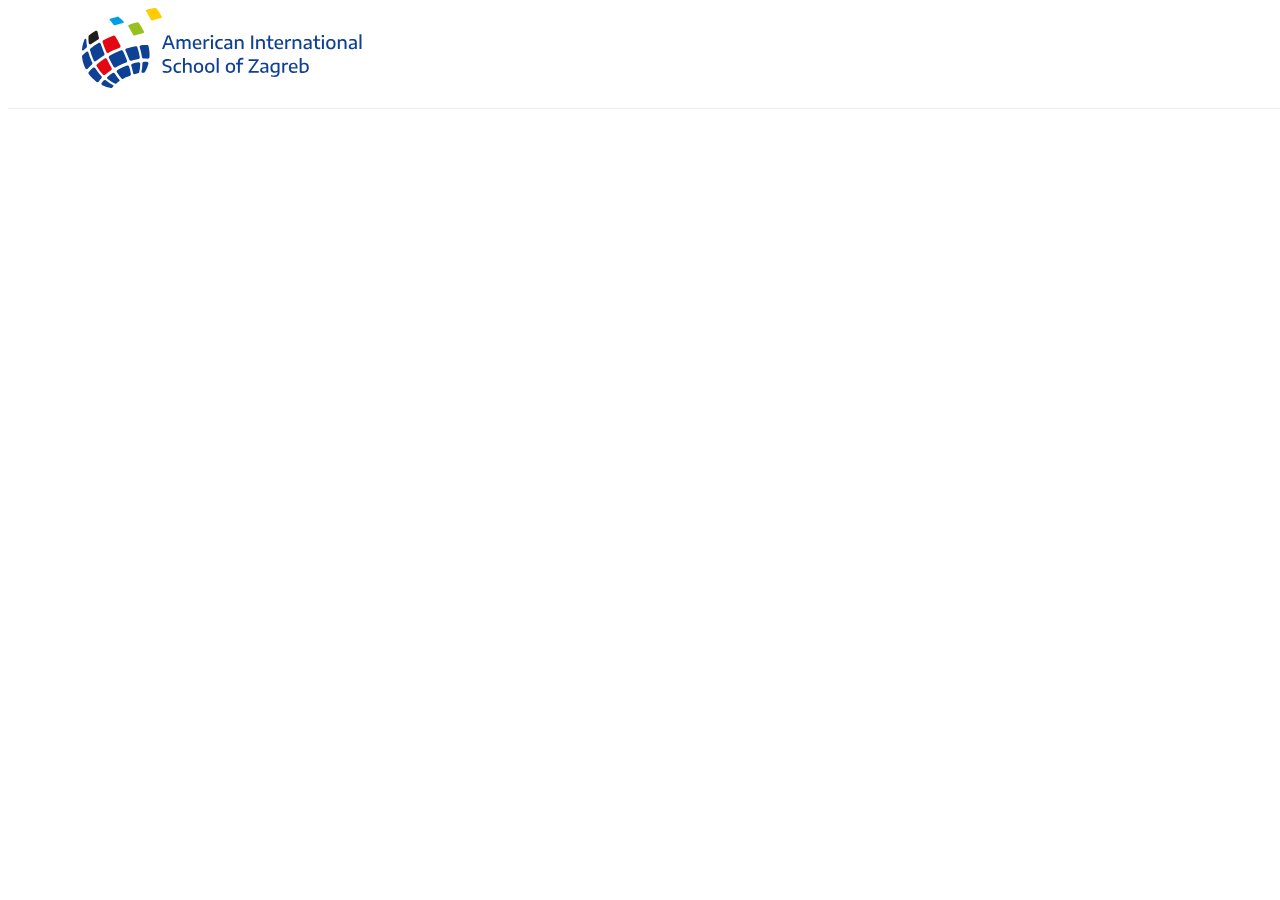
<file: test.html>
<!DOCTYPE html>
<html>
    <head>
        <meta charset='utf-8'>
        <meta name='viewport' content='width=device=width'>
        <meta name='description' content='Home Workouts for the AISZ community'>
        <meta name='keywords' conetent='AISZ, American International School of Zagreb, home workouts, home-workouts'>
        <meta name='author' content='Theo Guillon-Verne'>
        <title>Home | AISZ Home Workouts</title>
        <link rel='stylesheet' href='main.css'>
        <link rel='icon' type='image/png' href='images/aiszlogo.ico'>
        <link href="https://fonts.googleapis.com/css?family=Encode+Sans+Semi+Expanded:400,500,600&amp;subset=latin-ext" rel="stylesheet">
    </head>
    <body>
        <header>
            <div class='container'>
                <div class='logo'>
                    <a class='logo-element' href='index.html'>
                        <svg version="1.1" xmlns="http://www.w3.org/2000/svg" viewBox="0 0 112 32">
                            <path fill="#0e4194" d="M88.584 25.349c-0.258 0-0.498-0.030-0.719-0.091v-2.336c0.122-0.136 0.266-0.237 0.433-0.303s0.342-0.098 0.527-0.098c0.346 0 0.615 0.106 0.807 0.317s0.288 0.565 0.288 1.059c0 0.502-0.111 0.869-0.332 1.102s-0.556 0.35-1.004 0.35zM88.522 25.966c0.725 0 1.272-0.179 1.641-0.538s0.553-0.891 0.553-1.597c0-0.448-0.072-0.819-0.215-1.113s-0.338-0.51-0.582-0.648c-0.245-0.137-0.523-0.206-0.834-0.206-0.246 0-0.469 0.041-0.668 0.124s-0.37 0.199-0.511 0.35h-0.040v-2.34h-0.788v5.768c0.433 0.134 0.915 0.201 1.446 0.201zM84.525 22.392c0.311 0 0.547 0.101 0.706 0.303s0.244 0.524 0.254 0.967h-1.945c0.010-0.443 0.097-0.765 0.263-0.967s0.406-0.303 0.723-0.303zM86.23 23.933c0-0.677-0.145-1.191-0.436-1.542s-0.711-0.528-1.261-0.528c-0.375 0-0.695 0.078-0.962 0.234s-0.47 0.386-0.61 0.692c-0.14 0.306-0.21 0.68-0.21 1.123 0 0.708 0.173 1.228 0.52 1.561s0.872 0.498 1.575 0.498c0.38 0 0.77-0.054 1.172-0.161v-0.606c-0.385 0.105-0.74 0.157-1.066 0.157-0.321 0-0.583-0.041-0.785-0.122s-0.353-0.21-0.454-0.387c-0.101-0.176-0.158-0.41-0.17-0.699h2.687v-0.219zM80.123 25.896h0.788v-2.804c0.127-0.161 0.294-0.283 0.504-0.367s0.417-0.126 0.624-0.126c0.153 0 0.287 0.010 0.402 0.029v-0.716c-0.112-0.022-0.231-0.033-0.358-0.033-0.241 0-0.468 0.049-0.681 0.146s-0.387 0.236-0.52 0.416h-0.047l-0.062-0.518h-0.65v3.972zM77.254 25.28c-0.343 0-0.611-0.104-0.803-0.312s-0.288-0.557-0.288-1.046c0-0.494 0.112-0.858 0.336-1.092s0.559-0.35 1.004-0.35c0.258 0 0.497 0.028 0.716 0.084v2.314c-0.122 0.134-0.267 0.234-0.434 0.301s-0.344 0.101-0.529 0.101zM76.961 27.576c0.465 0 0.847-0.067 1.146-0.201s0.524-0.342 0.674-0.626c0.15-0.283 0.225-0.653 0.225-1.108v-3.574c-0.212-0.066-0.443-0.116-0.694-0.151s-0.498-0.053-0.741-0.053c-0.728 0-1.277 0.18-1.648 0.54s-0.557 0.89-0.557 1.588c0 0.438 0.072 0.803 0.215 1.093s0.338 0.505 0.584 0.643 0.523 0.206 0.832 0.206c0.246 0 0.469-0.041 0.668-0.124s0.37-0.2 0.511-0.351h0.040v0.318c0 0.285-0.046 0.513-0.137 0.684s-0.232 0.297-0.424 0.376-0.44 0.119-0.746 0.119c-0.402 0-0.827-0.067-1.278-0.201v0.635c0.204 0.061 0.423 0.107 0.655 0.139s0.457 0.047 0.674 0.047zM72.767 25.396c-0.243 0-0.426-0.052-0.548-0.157s-0.182-0.254-0.182-0.449c0-0.192 0.067-0.341 0.201-0.447s0.352-0.175 0.653-0.206l0.843-0.084v0.934c-0.131 0.136-0.281 0.239-0.447 0.307s-0.34 0.102-0.52 0.102zM72.796 21.863c-0.207 0-0.424 0.016-0.65 0.048s-0.431 0.077-0.613 0.135v0.61c0.185-0.061 0.378-0.106 0.58-0.135s0.391-0.044 0.566-0.044c0.251 0 0.452 0.026 0.604 0.079s0.265 0.142 0.34 0.27c0.074 0.128 0.111 0.305 0.111 0.531v0.215l-0.905 0.091c-0.55 0.049-0.951 0.171-1.203 0.367s-0.378 0.472-0.378 0.827c0 0.224 0.051 0.419 0.153 0.586s0.251 0.295 0.445 0.385c0.195 0.090 0.428 0.135 0.701 0.135 0.243 0 0.471-0.043 0.683-0.13s0.385-0.209 0.518-0.367h0.044l0.058 0.431h0.657v-2.497c0-0.382-0.062-0.685-0.186-0.909s-0.311-0.385-0.561-0.482c-0.249-0.097-0.571-0.146-0.965-0.146zM70.665 20.936v-0.442h-4.026v0.664h2.975l-3.019 4.297v0.442h4.114v-0.664h-3.059l3.015-4.297zM64.101 20.563c0.161 0 0.325 0.015 0.493 0.044v-0.635c-0.209-0.031-0.406-0.047-0.591-0.047-0.538 0-0.947 0.136-1.228 0.409s-0.422 0.666-0.422 1.179v0.412h-0.752v0.635h0.752v3.336h0.788v-3.336h1.285v-0.635h-1.285v-0.449c0-0.321 0.077-0.554 0.232-0.697s0.397-0.215 0.728-0.215zM59.392 25.345c-0.355 0-0.625-0.112-0.81-0.336s-0.278-0.591-0.278-1.102c0-0.504 0.093-0.867 0.279-1.088s0.456-0.332 0.809-0.332 0.622 0.111 0.809 0.334c0.186 0.223 0.279 0.588 0.279 1.097 0 0.506-0.093 0.871-0.279 1.093s-0.456 0.334-0.809 0.334zM59.392 25.97c0.385 0 0.717-0.076 0.998-0.228s0.499-0.381 0.653-0.688c0.154-0.307 0.232-0.686 0.232-1.139 0-0.684-0.165-1.197-0.495-1.539s-0.793-0.513-1.389-0.513c-0.594 0-1.056 0.171-1.387 0.515s-0.496 0.855-0.496 1.537c0 0.458 0.077 0.84 0.23 1.146s0.37 0.535 0.651 0.684c0.281 0.15 0.615 0.224 1.002 0.224zM54.676 19.997h-0.788v5.899h0.788v-5.899zM51.109 25.345c-0.355 0-0.625-0.112-0.81-0.336s-0.277-0.591-0.277-1.102c0-0.504 0.093-0.867 0.279-1.088s0.456-0.332 0.809-0.332 0.622 0.111 0.809 0.334c0.186 0.223 0.279 0.588 0.279 1.097 0 0.506-0.093 0.871-0.279 1.093s-0.456 0.334-0.809 0.334zM51.109 25.97c0.385 0 0.717-0.076 0.998-0.228s0.499-0.381 0.653-0.688c0.155-0.307 0.232-0.686 0.232-1.139 0-0.684-0.165-1.197-0.495-1.539s-0.793-0.513-1.389-0.513c-0.594 0-1.056 0.171-1.387 0.515s-0.497 0.855-0.497 1.537c0 0.458 0.077 0.84 0.23 1.146s0.37 0.535 0.652 0.684c0.281 0.15 0.615 0.224 1.002 0.224zM46.612 25.345c-0.355 0-0.625-0.112-0.81-0.336s-0.278-0.591-0.278-1.102c0-0.504 0.093-0.867 0.279-1.088s0.456-0.332 0.809-0.332 0.622 0.111 0.809 0.334c0.186 0.223 0.279 0.588 0.279 1.097 0 0.506-0.093 0.871-0.279 1.093s-0.456 0.334-0.809 0.334zM46.612 25.97c0.385 0 0.717-0.076 0.998-0.228s0.499-0.381 0.653-0.688c0.155-0.307 0.232-0.686 0.232-1.139 0-0.684-0.165-1.197-0.495-1.539s-0.793-0.513-1.389-0.513c-0.594 0-1.056 0.171-1.387 0.515s-0.496 0.855-0.496 1.537c0 0.458 0.077 0.84 0.23 1.146s0.37 0.535 0.651 0.684c0.281 0.15 0.615 0.224 1.002 0.224zM40.392 25.896h0.788v-2.876c0.134-0.156 0.296-0.273 0.487-0.35s0.388-0.117 0.59-0.117c0.265 0 0.469 0.068 0.612 0.203s0.213 0.36 0.213 0.674v2.468h0.788v-2.511c0-0.523-0.123-0.908-0.37-1.154s-0.581-0.369-1.002-0.369c-0.248 0-0.481 0.041-0.699 0.124s-0.411 0.204-0.579 0.365h-0.040v-2.355h-0.788v5.899zM38.571 25.97c0.367 0 0.717-0.057 1.048-0.172v-0.639c-0.192 0.056-0.363 0.097-0.513 0.124s-0.294 0.040-0.432 0.040c-0.423 0-0.74-0.113-0.949-0.337s-0.314-0.586-0.314-1.082c0-0.489 0.111-0.844 0.334-1.064s0.57-0.331 1.042-0.331c0.268 0 0.545 0.035 0.832 0.106v-0.639c-0.27-0.076-0.576-0.113-0.916-0.113-0.689 0-1.212 0.17-1.57 0.509s-0.537 0.854-0.537 1.542 0.169 1.204 0.506 1.544c0.337 0.341 0.827 0.511 1.469 0.511zM33.771 25.966c0.44 0 0.818-0.062 1.132-0.186s0.554-0.305 0.719-0.542c0.166-0.237 0.248-0.521 0.248-0.852 0-0.401-0.126-0.723-0.38-0.965s-0.658-0.424-1.215-0.546l-0.347-0.080c-0.238-0.054-0.426-0.117-0.564-0.19s-0.236-0.163-0.296-0.268-0.089-0.238-0.089-0.396c0-0.572 0.449-0.858 1.347-0.858 0.465 0 0.894 0.061 1.289 0.182v-0.664c-0.19-0.056-0.397-0.099-0.622-0.13s-0.456-0.046-0.692-0.046c-0.465 0-0.856 0.062-1.174 0.186s-0.556 0.302-0.714 0.533c-0.158 0.231-0.237 0.51-0.237 0.836 0 0.402 0.122 0.724 0.365 0.967s0.62 0.421 1.131 0.533l0.35 0.080c0.26 0.058 0.466 0.124 0.617 0.197s0.26 0.162 0.327 0.268c0.067 0.106 0.101 0.24 0.101 0.403 0 0.29-0.105 0.509-0.314 0.657s-0.535 0.223-0.978 0.223c-0.236 0-0.486-0.021-0.75-0.062s-0.513-0.101-0.746-0.179v0.664c0.226 0.076 0.468 0.133 0.725 0.173s0.513 0.060 0.768 0.060z"></path>
                            <path fill="#0e4194" d="M111.789 10.526h-0.788v5.899h0.788v-5.899zM108.19 15.925c-0.244 0-0.426-0.052-0.548-0.157s-0.183-0.254-0.183-0.449c0-0.192 0.067-0.341 0.201-0.447s0.352-0.175 0.653-0.206l0.843-0.084v0.934c-0.131 0.136-0.281 0.239-0.447 0.307s-0.34 0.102-0.52 0.102zM108.219 12.392c-0.207 0-0.423 0.016-0.65 0.047s-0.431 0.077-0.613 0.135v0.61c0.185-0.061 0.378-0.106 0.581-0.135s0.391-0.044 0.566-0.044c0.251 0 0.452 0.026 0.604 0.079s0.265 0.142 0.34 0.27c0.074 0.128 0.111 0.305 0.111 0.531v0.215l-0.905 0.091c-0.55 0.049-0.951 0.171-1.203 0.367s-0.378 0.472-0.378 0.827c0 0.224 0.051 0.419 0.153 0.586s0.251 0.295 0.445 0.385 0.428 0.135 0.701 0.135c0.243 0 0.471-0.043 0.682-0.13s0.385-0.209 0.518-0.367h0.044l0.058 0.431h0.657v-2.497c0-0.382-0.062-0.685-0.186-0.909s-0.311-0.385-0.56-0.482c-0.25-0.097-0.571-0.146-0.966-0.146zM102.338 16.425h0.788v-2.88c0.136-0.158 0.3-0.276 0.493-0.352s0.387-0.115 0.584-0.115c0.27 0 0.475 0.068 0.615 0.204s0.21 0.363 0.21 0.679v2.464h0.788v-2.501c0-0.528-0.125-0.916-0.376-1.163s-0.595-0.37-1.033-0.37c-0.251 0-0.49 0.043-0.717 0.13s-0.428 0.21-0.601 0.37h-0.044l-0.055-0.438h-0.653v3.972zM99.549 15.874c-0.355 0-0.625-0.112-0.81-0.336s-0.278-0.591-0.278-1.102c0-0.504 0.093-0.866 0.279-1.088s0.456-0.332 0.809-0.332 0.622 0.111 0.809 0.334c0.186 0.223 0.279 0.588 0.279 1.097 0 0.506-0.093 0.871-0.279 1.093s-0.456 0.334-0.809 0.334zM99.549 16.498c0.385 0 0.717-0.076 0.998-0.228s0.499-0.381 0.653-0.688c0.155-0.307 0.232-0.686 0.232-1.139 0-0.684-0.165-1.197-0.495-1.539s-0.793-0.513-1.389-0.513c-0.594 0-1.056 0.171-1.387 0.515s-0.496 0.855-0.496 1.537c0 0.457 0.077 0.84 0.23 1.146s0.37 0.535 0.652 0.684c0.281 0.15 0.615 0.224 1.002 0.224zM96.366 11.683c0.17 0 0.299-0.038 0.385-0.115s0.13-0.186 0.13-0.327c0-0.144-0.044-0.255-0.131-0.332s-0.215-0.117-0.383-0.117-0.296 0.039-0.383 0.117c-0.087 0.078-0.131 0.189-0.131 0.332 0 0.141 0.043 0.25 0.13 0.327s0.215 0.115 0.385 0.115zM96.76 12.454h-0.788v3.972h0.788v-3.972zM94.8 15.838c-0.287 0-0.498-0.067-0.633-0.202s-0.202-0.363-0.202-0.684v-1.862h1.289v-0.635h-1.289v-1.431h-0.65l-0.139 1.431h-0.752v0.635h0.752v1.997c0 0.477 0.122 0.831 0.367 1.062s0.599 0.347 1.064 0.347c0.243 0 0.476-0.027 0.697-0.080v-0.639c-0.192 0.041-0.36 0.062-0.504 0.062zM90.106 15.925c-0.243 0-0.426-0.052-0.548-0.157s-0.182-0.254-0.182-0.449c0-0.192 0.067-0.341 0.201-0.447s0.352-0.175 0.653-0.206l0.843-0.084v0.934c-0.132 0.136-0.281 0.239-0.447 0.307s-0.34 0.102-0.52 0.102zM90.135 12.392c-0.207 0-0.424 0.016-0.65 0.047s-0.431 0.077-0.613 0.135v0.61c0.185-0.061 0.378-0.106 0.58-0.135s0.391-0.044 0.566-0.044c0.251 0 0.452 0.026 0.604 0.079s0.265 0.142 0.34 0.27c0.074 0.128 0.112 0.305 0.112 0.531v0.215l-0.905 0.091c-0.55 0.049-0.951 0.171-1.203 0.367s-0.378 0.472-0.378 0.827c0 0.224 0.051 0.419 0.153 0.586s0.251 0.295 0.446 0.385c0.195 0.090 0.428 0.135 0.701 0.135 0.243 0 0.471-0.043 0.683-0.13s0.384-0.209 0.518-0.367h0.044l0.058 0.431h0.657v-2.497c0-0.382-0.062-0.685-0.186-0.909s-0.311-0.385-0.56-0.482c-0.25-0.097-0.571-0.146-0.965-0.146zM84.255 16.425h0.788v-2.88c0.136-0.158 0.301-0.276 0.493-0.352s0.387-0.115 0.584-0.115c0.27 0 0.475 0.068 0.615 0.204s0.21 0.363 0.21 0.679v2.464h0.788v-2.501c0-0.528-0.125-0.916-0.376-1.163s-0.595-0.37-1.033-0.37c-0.251 0-0.49 0.043-0.717 0.13s-0.428 0.21-0.6 0.37h-0.044l-0.055-0.438h-0.653v3.972zM81.327 16.425h0.788v-2.804c0.127-0.161 0.294-0.283 0.504-0.367s0.417-0.126 0.624-0.126c0.153 0 0.287 0.010 0.401 0.029v-0.716c-0.112-0.022-0.231-0.033-0.358-0.033-0.241 0-0.468 0.049-0.681 0.146s-0.386 0.236-0.52 0.416h-0.047l-0.062-0.518h-0.65v3.972zM78.775 12.921c0.311 0 0.547 0.101 0.706 0.303s0.244 0.524 0.254 0.967h-1.946c0.010-0.443 0.097-0.765 0.263-0.967s0.406-0.303 0.723-0.303zM80.48 14.462c0-0.677-0.145-1.191-0.436-1.542s-0.711-0.528-1.261-0.528c-0.375 0-0.696 0.078-0.962 0.234s-0.47 0.386-0.61 0.692c-0.14 0.306-0.21 0.68-0.21 1.123 0 0.708 0.173 1.228 0.52 1.561s0.872 0.498 1.575 0.498c0.38 0 0.77-0.054 1.172-0.161v-0.606c-0.385 0.105-0.74 0.157-1.066 0.157-0.321 0-0.583-0.041-0.785-0.122s-0.354-0.21-0.455-0.387c-0.101-0.176-0.157-0.409-0.17-0.699h2.687v-0.219zM76.107 15.838c-0.287 0-0.498-0.067-0.633-0.202s-0.203-0.363-0.203-0.684v-1.862h1.289v-0.635h-1.289v-1.431h-0.65l-0.139 1.431h-0.752v0.635h0.752v1.997c0 0.477 0.122 0.831 0.367 1.062s0.599 0.347 1.064 0.347c0.243 0 0.476-0.027 0.697-0.080v-0.639c-0.192 0.041-0.36 0.062-0.504 0.062zM69.675 16.425h0.788v-2.88c0.136-0.158 0.3-0.276 0.493-0.352s0.387-0.115 0.584-0.115c0.27 0 0.475 0.068 0.615 0.204s0.21 0.363 0.21 0.679v2.464h0.788v-2.501c0-0.528-0.125-0.916-0.376-1.163s-0.595-0.37-1.033-0.37c-0.251 0-0.49 0.043-0.717 0.13s-0.428 0.21-0.6 0.37h-0.044l-0.055-0.438h-0.653v3.972zM68.496 11.023h-0.803v5.402h0.803v-5.402zM61.155 16.425h0.788v-2.88c0.136-0.158 0.301-0.276 0.493-0.352s0.387-0.115 0.584-0.115c0.27 0 0.475 0.068 0.615 0.204s0.21 0.363 0.21 0.679v2.464h0.788v-2.501c0-0.528-0.125-0.916-0.376-1.163s-0.595-0.37-1.033-0.37c-0.251 0-0.49 0.043-0.717 0.13s-0.428 0.21-0.6 0.37h-0.044l-0.055-0.438h-0.653v3.972zM58.345 15.925c-0.244 0-0.426-0.052-0.548-0.157s-0.183-0.254-0.183-0.449c0-0.192 0.067-0.341 0.201-0.447s0.352-0.175 0.653-0.206l0.843-0.084v0.934c-0.131 0.136-0.281 0.239-0.447 0.307s-0.34 0.102-0.52 0.102zM58.374 12.392c-0.207 0-0.423 0.016-0.65 0.047s-0.431 0.077-0.613 0.135v0.61c0.185-0.061 0.378-0.106 0.581-0.135s0.391-0.044 0.566-0.044c0.251 0 0.452 0.026 0.604 0.079s0.265 0.142 0.34 0.27c0.074 0.128 0.111 0.305 0.111 0.531v0.215l-0.905 0.091c-0.55 0.049-0.951 0.171-1.203 0.367s-0.378 0.472-0.378 0.827c0 0.224 0.051 0.419 0.153 0.586s0.251 0.295 0.445 0.385c0.195 0.090 0.428 0.135 0.701 0.135 0.243 0 0.471-0.043 0.683-0.13s0.384-0.209 0.518-0.367h0.044l0.058 0.431h0.657v-2.497c0-0.382-0.062-0.685-0.186-0.909s-0.311-0.385-0.56-0.482c-0.25-0.097-0.571-0.146-0.966-0.146zM55.256 16.498c0.367 0 0.717-0.057 1.048-0.172v-0.639c-0.192 0.056-0.363 0.097-0.513 0.124s-0.294 0.040-0.432 0.040c-0.423 0-0.74-0.113-0.949-0.338s-0.314-0.586-0.314-1.082c0-0.489 0.111-0.844 0.334-1.064s0.57-0.331 1.042-0.331c0.268 0 0.545 0.035 0.832 0.106v-0.639c-0.27-0.076-0.576-0.113-0.916-0.113-0.689 0-1.212 0.17-1.57 0.509s-0.536 0.854-0.536 1.542c0 0.689 0.169 1.203 0.505 1.544s0.827 0.511 1.469 0.511zM51.982 11.683c0.17 0 0.299-0.038 0.385-0.115s0.13-0.186 0.13-0.327c0-0.144-0.044-0.255-0.132-0.332s-0.215-0.117-0.383-0.117c-0.168 0-0.296 0.039-0.383 0.117s-0.131 0.189-0.131 0.332c0 0.141 0.043 0.25 0.13 0.327s0.215 0.115 0.385 0.115zM52.377 12.454h-0.788v3.972h0.788v-3.972zM48.624 16.425h0.788v-2.804c0.126-0.161 0.294-0.283 0.504-0.367s0.417-0.126 0.624-0.126c0.153 0 0.287 0.010 0.401 0.029v-0.716c-0.112-0.022-0.231-0.033-0.358-0.033-0.241 0-0.468 0.049-0.681 0.146s-0.386 0.236-0.52 0.416h-0.048l-0.062-0.518h-0.65v3.972zM46.072 12.921c0.311 0 0.547 0.101 0.706 0.303s0.244 0.524 0.254 0.967h-1.946c0.010-0.443 0.097-0.765 0.263-0.967s0.406-0.303 0.723-0.303zM47.777 14.462c0-0.677-0.145-1.191-0.436-1.542s-0.711-0.528-1.261-0.528c-0.375 0-0.695 0.078-0.962 0.234s-0.47 0.386-0.61 0.692c-0.14 0.306-0.21 0.68-0.21 1.123 0 0.708 0.173 1.228 0.52 1.561s0.872 0.498 1.575 0.498c0.38 0 0.77-0.054 1.172-0.161v-0.606c-0.385 0.105-0.74 0.157-1.066 0.157-0.321 0-0.583-0.041-0.785-0.122s-0.354-0.21-0.454-0.387c-0.101-0.176-0.158-0.409-0.17-0.699h2.687v-0.219zM42.123 12.392c-0.229 0-0.454 0.045-0.677 0.135s-0.426 0.231-0.612 0.424c-0.207-0.372-0.558-0.559-1.055-0.559-0.236 0-0.456 0.043-0.661 0.128s-0.385 0.209-0.54 0.372h-0.044l-0.055-0.438h-0.653v3.972h0.788v-2.869c0.117-0.158 0.258-0.277 0.423-0.358s0.336-0.121 0.511-0.121c0.229 0 0.405 0.068 0.528 0.203s0.184 0.36 0.184 0.674v2.471h0.774v-2.53c0-0.148-0.009-0.277-0.026-0.387 0.117-0.148 0.255-0.257 0.416-0.327s0.325-0.104 0.493-0.104c0.233 0 0.414 0.068 0.542 0.204s0.192 0.36 0.192 0.672v2.471h0.785v-2.511c0-0.526-0.117-0.911-0.35-1.155s-0.555-0.367-0.964-0.367zM34.577 11.53l0.942 2.599h-1.887l0.945-2.599zM37.162 16.425l-2.008-5.402h-1.146l-2.004 5.402h0.792l0.599-1.65h2.362l0.599 1.65h0.807z"></path>
                            <path fill="#0e4194" d="M24.020 25.937c0.211-0.008 0.416-0.009 0.612-0.003 0.23 0.008 0.448-0.108 0.564-0.308 0.601-1.043 1.063-2.165 1.372-3.336 0.101-0.383-0.171-0.764-0.566-0.792-0.387-0.027-0.799-0.033-1.236-0.017-0.337 0.012-0.606 0.293-0.606 0.631 0.001 1.245-0.131 2.427-0.392 3.512-0.039 0.163 0.085 0.32 0.253 0.313z"></path>
                            <path fill="#0e4194" d="M13.298 17.928c-0.786 0.367-1.549 0.756-2.285 1.164-0.29 0.16-0.404 0.521-0.262 0.821 0.621 1.312 1.249 2.511 1.869 3.597 0.171 0.301 0.553 0.411 0.854 0.241 0.653-0.366 1.337-0.717 2.050-1.049s1.421-0.631 2.121-0.896c0.324-0.123 0.484-0.485 0.364-0.81-0.434-1.173-0.95-2.425-1.555-3.744-0.138-0.301-0.487-0.445-0.796-0.327-0.786 0.302-1.575 0.636-2.361 1.003z"></path>
                            <path fill="#0e4194" d="M13.958 25.705c0.612 0.937 1.205 1.75 1.761 2.438 0.192 0.236 0.524 0.304 0.79 0.157 0.419-0.231 0.858-0.454 1.314-0.667s0.908-0.405 1.355-0.577c0.283-0.11 0.446-0.408 0.388-0.706-0.169-0.868-0.412-1.845-0.736-2.916-0.107-0.353-0.491-0.542-0.836-0.409-0.633 0.244-1.279 0.518-1.937 0.824s-1.283 0.626-1.877 0.954c-0.323 0.179-0.425 0.595-0.223 0.904z"></path>
                            <path fill="#0e4194" d="M20.905 26.475c0.509-0.144 1.003-0.26 1.478-0.347 0.24-0.044 0.429-0.227 0.492-0.464 0.266-1.012 0.408-2.126 0.421-3.308 0.005-0.394-0.351-0.7-0.738-0.632-0.768 0.135-1.581 0.325-2.431 0.574-0.337 0.099-0.525 0.452-0.413 0.785 0.334 0.992 0.657 2.486 0.792 3.152 0.037 0.181 0.221 0.289 0.398 0.239z"></path>
                            <path fill="#0e4194" d="M23.127 19.738c-0.179-1.318-0.503-2.684-0.973-4.059-0.1-0.293-0.404-0.47-0.708-0.412-1.197 0.226-2.422 0.531-3.662 0.919-0.361 0.113-0.547 0.511-0.396 0.857 0.412 0.945 1.172 2.71 1.531 3.685 0.115 0.312 0.451 0.484 0.769 0.39 1.009-0.297 1.987-0.52 2.917-0.669 0.339-0.054 0.568-0.371 0.522-0.711z"></path>
                            <path fill="#e30613" d="M9.722 17.613c0.147 0.348 0.561 0.49 0.892 0.309 0.705-0.385 1.429-0.752 2.17-1.097s1.487-0.665 2.235-0.957c0.351-0.137 0.509-0.546 0.337-0.882-0.7-1.365-1.4-2.588-2.079-3.665-0.163-0.258-0.486-0.367-0.77-0.254-0.669 0.269-1.337 0.558-2.003 0.869s-1.317 0.636-1.953 0.976c-0.269 0.144-0.393 0.461-0.301 0.753 0.388 1.212 0.876 2.535 1.472 3.948z"></path>
                            <path fill="#009fe3" d="M11.247 4.251c-0.232 0.079-0.307 0.37-0.142 0.553 0.188 0.209 0.381 0.434 0.578 0.676 0.31 0.381 0.624 0.794 0.939 1.236 0.145 0.204 0.41 0.282 0.646 0.199 1.061-0.375 2.123-0.694 3.178-0.959 0.255-0.064 0.349-0.376 0.169-0.569-0.642-0.694-1.315-1.307-2.004-1.829-0.128-0.097-0.292-0.133-0.45-0.1-0.974 0.204-1.948 0.467-2.915 0.794z"></path>
                            <path fill="#96c11f" d="M18.57 7.438c0.624 1.012 1.24 2.116 1.831 3.281 0.121 0.239 0.397 0.353 0.652 0.27 1.115-0.361 2.228-0.654 3.326-0.876 0.337-0.068 0.518-0.436 0.373-0.747l-0.004-0.008c-0.591-1.268-1.284-2.432-2.046-3.474-0.111-0.152-0.303-0.223-0.486-0.181-1.115 0.253-2.239 0.57-3.364 0.951-0.324 0.11-0.461 0.495-0.282 0.785z"></path>
                            <path fill="#0e4194" d="M24.651 20.236c0.581-0.024 1.133-0.011 1.652 0.036 0.356 0.032 0.672-0.228 0.697-0.585 0.102-1.452-0.019-2.938-0.383-4.407-0.071-0.286-0.324-0.493-0.619-0.489-0.764 0.010-1.551 0.059-2.357 0.147-0.398 0.043-0.657 0.442-0.534 0.823 0.429 1.33 0.725 2.651 0.891 3.932 0.042 0.322 0.327 0.556 0.652 0.543z"></path>
                            <path fill="#0e4194" d="M12.541 31.29c-0.142 0.156-0.274 0.312-0.396 0.467-0.142 0.181-0.371 0.274-0.598 0.234-1.185-0.21-2.341-0.578-3.437-1.093-0.358-0.169-0.475-0.623-0.243-0.943 0.227-0.314 0.488-0.634 0.782-0.958 0.226-0.251 0.614-0.276 0.873-0.059 0.953 0.801 1.944 1.46 2.942 1.957 0.151 0.075 0.19 0.271 0.078 0.395z"></path>
                            <path fill="#0e4194" d="M14.956 29.249c-0.438 0.297-0.844 0.601-1.215 0.908-0.188 0.156-0.45 0.183-0.672 0.079-0.947-0.446-1.891-1.054-2.805-1.803-0.305-0.25-0.311-0.719-0.009-0.972 0.597-0.502 1.265-1.002 2.003-1.493 0.292-0.195 0.683-0.111 0.866 0.188 0.546 0.894 1.483 2.101 1.905 2.633 0.115 0.144 0.080 0.355-0.073 0.459z"></path>
                            <path fill="#e30613" d="M8.367 26.621c-0.894-0.985-1.733-2.11-2.485-3.355-0.16-0.265-0.1-0.611 0.14-0.808 0.942-0.771 1.964-1.514 3.058-2.215 0.319-0.204 0.743-0.091 0.911 0.248 0.459 0.924 1.322 2.64 1.839 3.542 0.165 0.288 0.081 0.656-0.196 0.84-0.876 0.582-1.676 1.188-2.388 1.805-0.259 0.225-0.649 0.197-0.88-0.057z"></path>
                            <path fill="#0e4194" d="M1.754 15.889c-0.396 0.32-0.782 0.645-1.159 0.976-0.247 0.217-0.627 0.016-0.594-0.312 0.141-1.406 0.492-2.774 1.036-4.055 0.020-0.047 0.050-0.089 0.087-0.124 0.228-0.213 0.597-0.055 0.605 0.257 0.020 0.862 0.104 1.752 0.251 2.66 0.037 0.226-0.049 0.454-0.227 0.597z"></path>
                            <path fill="#0e4194" d="M3.884 21.388c0.076 0.164 0.154 0.325 0.234 0.485 0.127 0.255 0.070 0.56-0.139 0.753-0.574 0.528-1.115 1.069-1.623 1.622-0.302 0.329-0.842 0.252-1.034-0.151-0.013-0.027-0.026-0.055-0.039-0.083-0.692-1.485-1.108-3.026-1.271-4.561-0.021-0.192 0.051-0.383 0.19-0.518 0.511-0.494 1.043-0.978 1.597-1.451 0.246-0.21 0.627-0.099 0.714 0.213 0.342 1.224 0.798 2.462 1.37 3.689z"></path>
                            <path fill="#1d1d1b" d="M5.306 9.169c0.382-0.239 0.888-0.012 0.959 0.432 0.033 0.204 0.070 0.414 0.111 0.63 0.104 0.543 0.233 1.112 0.385 1.702 0.070 0.272-0.053 0.556-0.295 0.699-0.967 0.57-1.897 1.172-2.787 1.802-0.396 0.28-0.945 0.030-0.995-0.452-0.094-0.904-0.12-1.781-0.078-2.62 0.009-0.181 0.098-0.35 0.24-0.462 0.78-0.614 1.601-1.192 2.46-1.731z"></path>
                            <path fill="#0e4194" d="M7.478 14.348c0.419 1.261 0.921 2.582 1.495 3.924 0.117 0.274 0.017 0.592-0.236 0.75-1.11 0.695-2.161 1.438-3.141 2.219-0.301 0.24-0.747 0.133-0.91-0.216l-0.004-0.009c-0.65-1.395-1.144-2.802-1.489-4.181-0.061-0.244 0.031-0.502 0.232-0.653 0.999-0.756 2.057-1.475 3.168-2.152 0.331-0.201 0.763-0.049 0.885 0.318z"></path>
                            <path fill="#0e4194" d="M7.769 28.109c-0.392 0.43-0.737 0.861-1.034 1.288-0.204 0.294-0.607 0.368-0.897 0.159-1.178-0.855-2.239-1.903-3.129-3.126-0.174-0.238-0.17-0.565 0.023-0.788 0.499-0.578 1.042-1.15 1.627-1.711 0.289-0.277 0.761-0.219 0.974 0.12 0.743 1.184 1.565 2.26 2.439 3.21 0.22 0.239 0.216 0.608-0.003 0.848z"></path>
                            <path fill="#fc0" d="M29.255 0.003c-1.134 0.128-2.557 0.49-3.432 0.73-0.223 0.061-0.322 0.317-0.2 0.513 0.659 1.056 1.31 2.216 1.932 3.444 0.121 0.239 0.397 0.353 0.652 0.27 1.178-0.381 2.353-0.687 3.512-0.913 0.23-0.045 0.351-0.297 0.237-0.502-0.477-0.86-1.508-2.639-2.278-3.397-0.112-0.11-0.268-0.163-0.424-0.145z"></path>
                        </svg>
                    </a>
                </div>
            </div>
        </header>
    </body>




</html>
</file>
<file: main.css>
body {
    font-family: "Encode Sans Semi Expanded",sans-serif;
}


.container {
    width: 90%;
    margin: auto;
    overflow:hidden;
}

/* Navbar container */
.navbar {
    display: flex;
    overflow: hidden;
    background-color: white;
    font-family: inherit;
    list-style: none;
    text-transform: uppercase;
}

ul {
    float: right;
    padding: 0;
    margin
}

/* Links inside the navbar */
.navbar a {
  float: right;
  font-size: 24px;
  color: navy;
  text-align: center;
  padding: 14px 16px;
  text-decoration: none;
}

/* The dropdown container */
.dropdown {
  float: right;
  overflow: hidden;
}

/* Dropdown button */
.dropdown .dropbtn {
    font-size: 24px;
    border: none;
    text-transform: uppercase;
    outline: none;
    color: navy;
    padding: 14px 16px;
    background-color: inherit;
    font-family: inherit; /* Important for vertical align on mobile phones */
    margin: 0; /* Important for vertical align on mobile phones */
}

/* Add a red background color to navbar links on hover */
.navbar a:hover, .dropdown:hover .dropbtn {
    background-color: navy;
    color: white;
}

/* Dropdown content (hidden by default) */
.dropdown-content {
    text-transform: none;
    font-size: 16px;
    display: none;
    position: absolute;
    background-color: white;
    min-width: 160px;
    box-shadow: 0px 8px 16px 0px rgba(0,0,0,0.2);
    z-index: 1;
}

/* Links inside the dropdown */
.dropdown-content a {
    float: none;
    color: navy;
    padding: 12px 16px;
    text-decoration: none;
    display: block;
    text-align: left;
}

/* Add a grey background color to dropdown links on hover */
.dropdown-content a:hover {
    background-color: navy;
    color: white;
}

/* Show the dropdown menu on hover */
.dropdown:hover .dropdown-content {
  display: block;
}


header {
    background: white;
    z-index: 1000;
    width: 100%;
    margin: 0;
    padding: 0;
    border-bottom: 1px inset;
    position: fixed;
    min-height: 100px;
}

/* Logo */
svg {
    height: 80px;
    width: 300px;
    float: left;
    padding: 0;
}

/* First part */
#showcase {
    background: url(Images/aiszschool.jpg);
    text-align: center;
    min-height: 100vh;
    width: 100%;
    background-repeat: no-repeat;
    background-position: 50% 50%;
    background-size: cover;
    align-items: center;
}


.hero-block {
    position: absolute;
    right: 0;
    left: 0;
    top: 90%;
    width: 100%;
    text-align: center;
    font-size: 28px;
    max-width: 570px;
    margin: 1rem auto;
    padding: 2rem 1rem;
    background: rgba(227,6,19,0.75);
    color: #fff;
}
</file>
